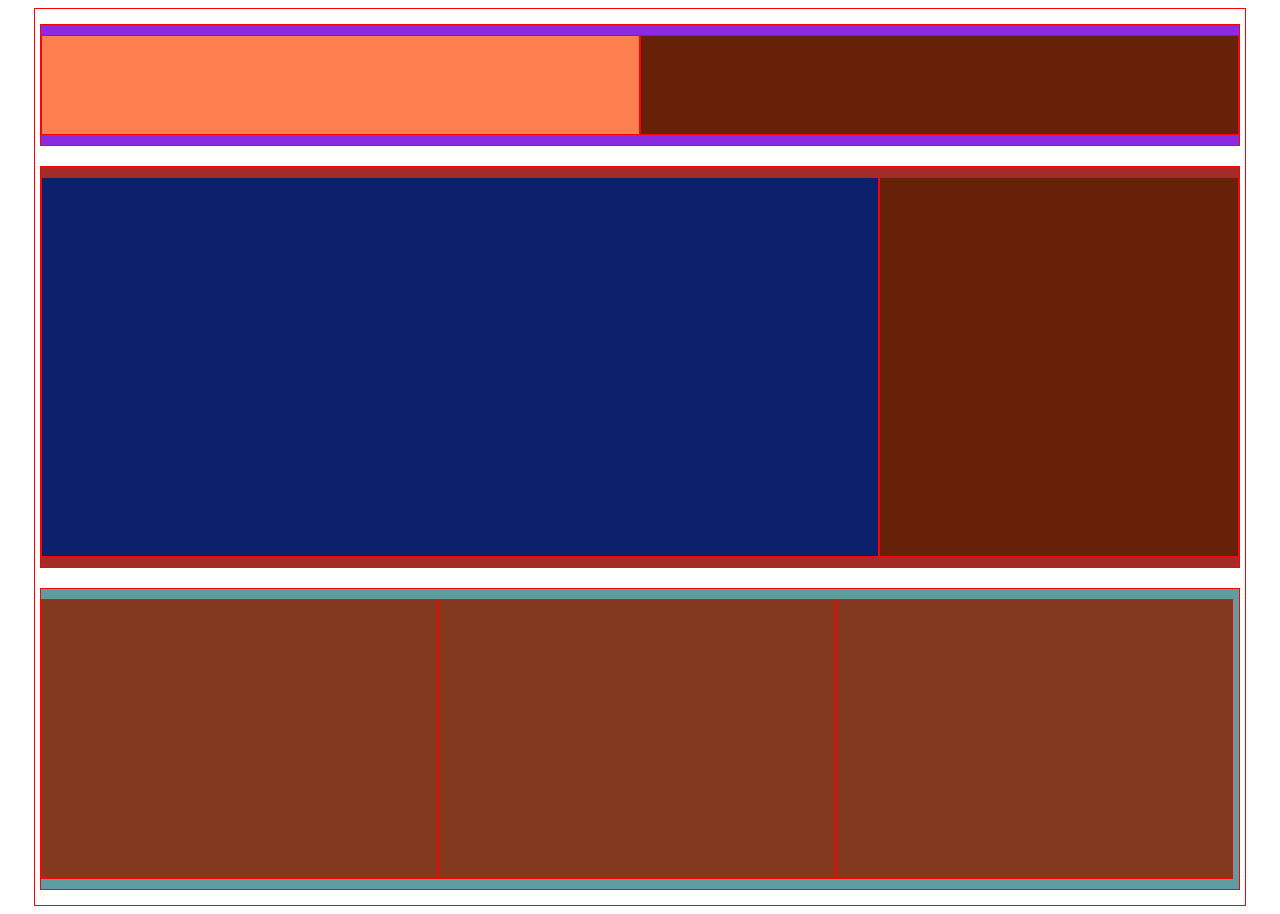
<file: style/responsive_check.html>
<!DOCTYPE html>
<html lang="en">
<head>
    <meta charset="UTF-8">
    <meta name="viewport" content="width=device-width, initial-scale=1.0">
    <title>responsive_Beatls</title>
    <link rel="stylesheet" href="responsive_check.css">
</head>
<body>
    <div class="main">
        <div class="top">
            <div class="left"></div>
           <div class="right"></div>
        </div>
        <div class="middle">
            <div class="left"></div>
            <div class="right"></div>
        </div>
        <div class="bottom">
            <div class="left"></div>
            <div class="mid"></div>
            <div class="right"></div>
        </div>
    </div>
</body>
</html>
</file>
<file: style/responsive_check.css>
#copymatic-extension, 
#copymatic-modal {
    display: none !important;
}


.main{
padding: 5px;
display: flex;
flex-wrap: wrap;
flex-direction: column;
width: 1200px;
margin:  0 auto;
}
div{
   border: 1px solid red; 
margin: 10px 0px;


}
 .main .top{
   height: 120px;
   background-color: blueviolet;
   display: flex;
}
.main .top .left{
width: 50%;
background-color: coral;
}
.main .top .right{
    width: 50%;
  background-color: rgb(102, 33, 8);
}
.main .middle{
    height: 400px;
    background-color:brown ;
    display: flex;
}
.main .middle .left{
    width: 70%;
    background-color: rgb(13, 32, 107);
}
.main .middle .right{
    width: 30%;
    background-color: rgb(102, 33, 8);
  }
     


.main .bottom{
   height: 300px; 
   background-color: cadetblue;
   display: flex;
}
.main .bottom .left{
    width: 33%;
    background-color:rgb(131, 57, 30);

}
.main .bottom .mid{
    width: 33%;
    background-color:rgb(131, 57, 30);
}
.main .bottom .right{
    width: 33%;
    background-color:rgb(131, 57, 30);
}
@media screen and (max-width: 575px) {
  .main{
    width: 575px;
  }
    .main .bottom .left{
        width: 33%;
        background-color:rgb(24, 193, 145);
    
}
.main .bottom .mid{
    width: 50%;
    background-color:rgb(131, 57, 30);
}
.main .bottom .right{
    width: 50%;
    background-color:rgb(131, 57, 30);
  }
}

@media (min-width:576px) and (max-width:767px){}
@media (min-width:768px) and (max-width:991px){}
@media (min-width:992px) and (max-width:1199px){}
@media (min-width:1200px) and (max-width:1399px){}
@media (min-width:1400px){}
</file>
